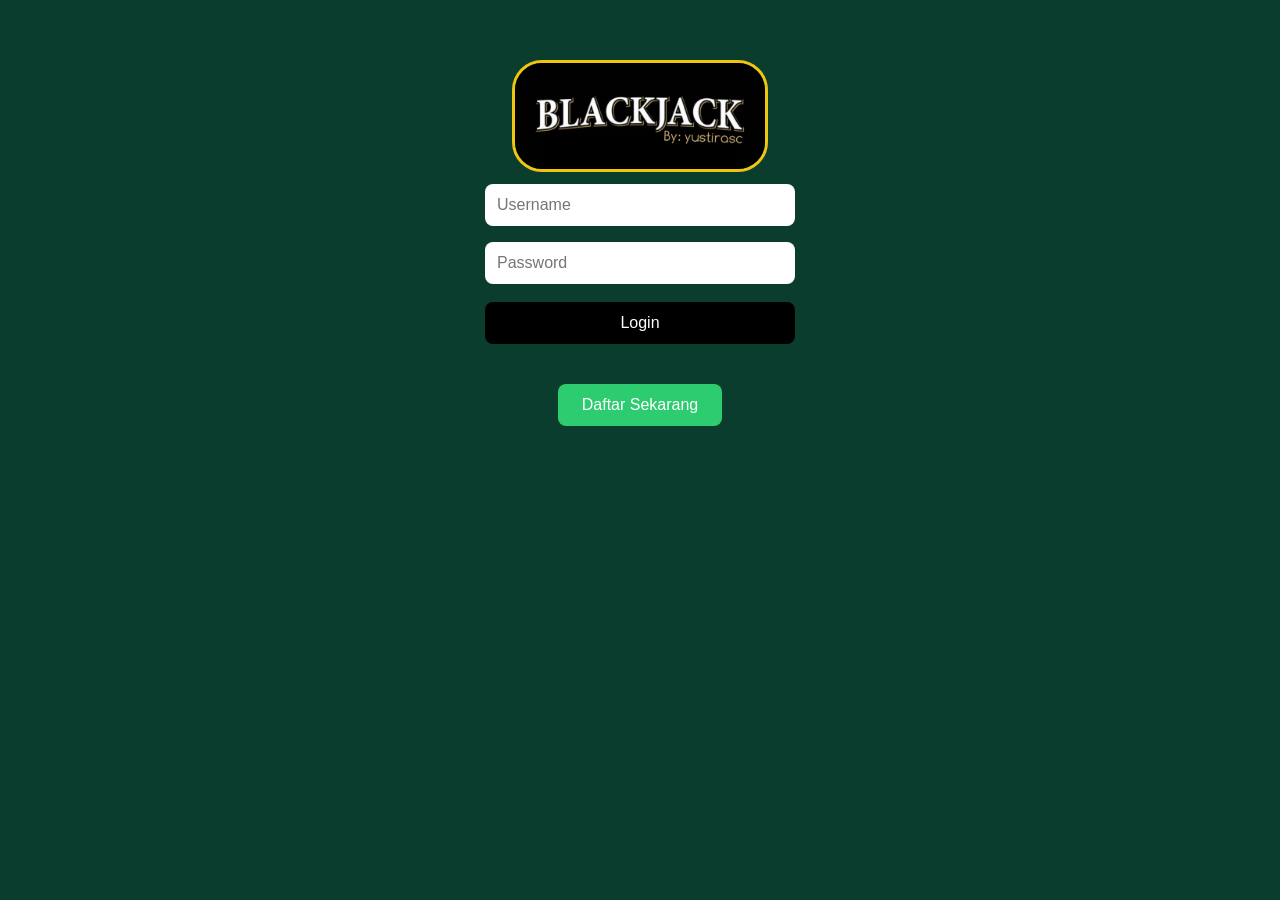
<file: templates/login.html>
<!DOCTYPE html>
<html>
<head>
    <meta charset="UTF-8">
    <meta name="viewport" content="width=device-width, initial-scale=1.0">
    <title>Blackjack</title>
    
    <!-- FAVICON - VERSI PALING SEDERHANA -->
    <link rel="icon" href="/static/favicon.ico" type="image/x-icon">
    <link rel="shortcut icon" href="/static/favicon.ico" type="image/x-icon">
    
    <link rel="stylesheet" href="/static/style.css">
</head>
<body>
    <div class="login-box">
        <img src="/static/blackjack-logo.png" 
             alt="Blackjack" 
             style="width: 250px; border-radius: 30px; border: 3px solid #f1c40f;">
        
        <form method="post">
            <input name="username" placeholder="Username" required>
            <input name="password" type="password" placeholder="Password" required>
            <button type="submit">Login</button>
        </form>

        <div style="margin-top: 20px;">
            <a href="/register">
                <button type="button" style="background-color: #2ecc71;">Daftar Sekarang</button>
            </a>
        </div>
    </div>
</body>
</html>
</file>
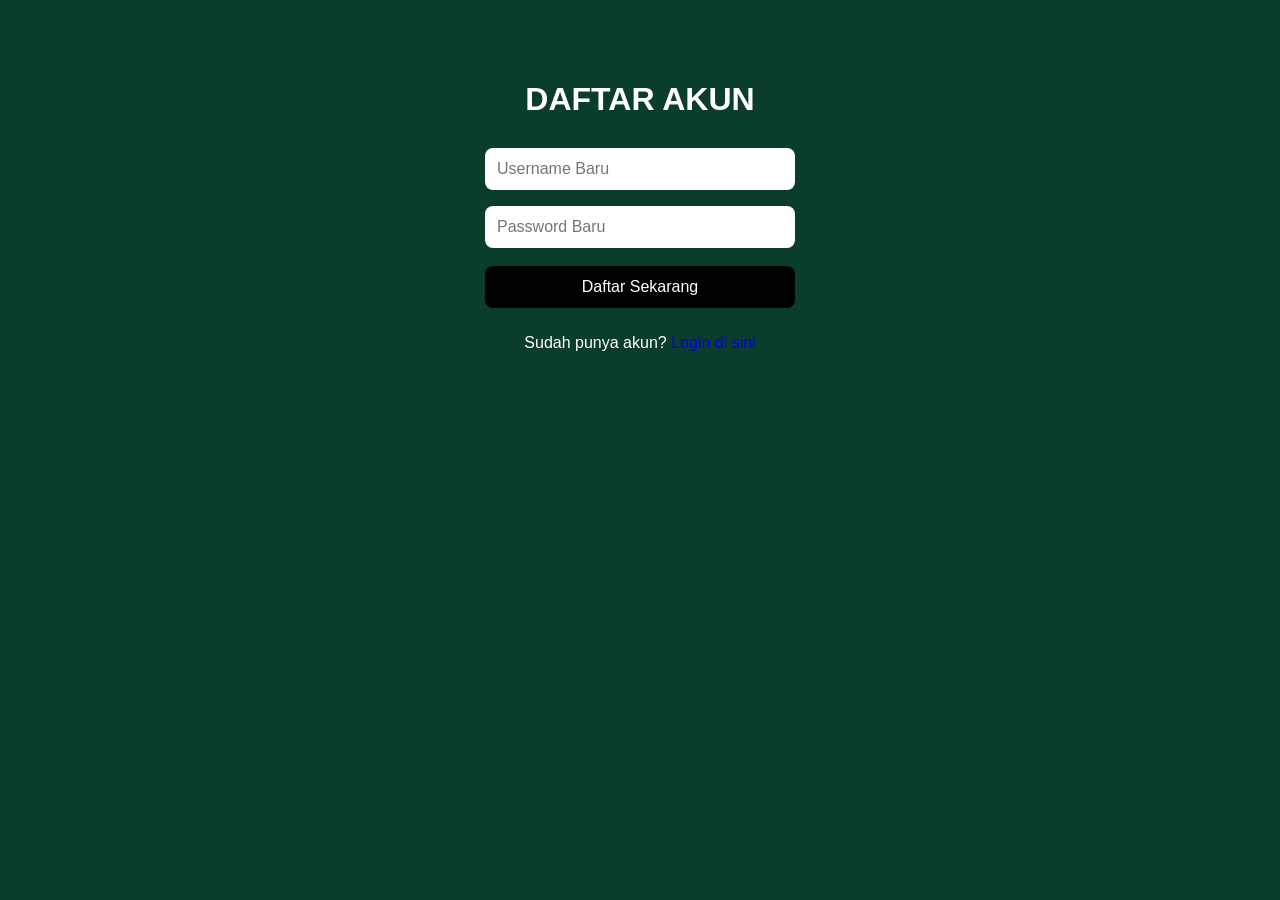
<file: templates/register.html>
<!DOCTYPE html>
<html>
<head>
    <meta charset="UTF-8">
    <meta name="viewport" content="width=device-width, initial-scale=1.0, maximum-scale=1.0, user-scalable=yes">
    <title>Blackjack</title>
        <!-- FAVICON -->
    <link rel="icon" type="image/x-icon" href="/static/favicon.ico">
    <link rel="shortcut icon" href="/static/favicon.ico">
    
    <link rel="stylesheet" href="/static/style.css">
    <title>Daftar Akun</title>
    <link rel="stylesheet" href="/static/style.css">
</head>
<body>
    <div class="login-box">
        <h1>DAFTAR AKUN</h1>
        <form method="post">
            <input name="username" placeholder="Username Baru" required>
            <input name="password" type="password" placeholder="Password Baru" required>
            <button type="submit">Daftar Sekarang</button>
        </form>
        <p>Sudah punya akun? <a href="/">Login di sini</a></p>
    </div>
</body>
</html>
</file>
<file: static/style.css>
/* style.css - Optimasi Mobile */

/* Tambahkan viewport meta tag di setiap HTML */
/* <meta name="viewport" content="width=device-width, initial-scale=1.0"> */

body {
    background: #0b3d2e;
    font-family: Arial, Helvetica, sans-serif;
    color: white;
    text-align: center;
    margin: 0;
    padding: 10px; /* Tambah padding untuk mobile */
    min-height: 100vh;
    box-sizing: border-box;
}

.table {
    max-width: 600px;
    margin: auto;
    padding: 20px; /* Kurangi padding untuk mobile */
    width: 100%;
    box-sizing: border-box;
}

.hand {
    display: flex;
    justify-content: center;
    gap: 5px; /* Kurangi gap untuk mobile */
    margin: 10px 0;
    flex-wrap: wrap; /* Biarkan kartu wrap jika perlu */
}

.card {
    background: white;
    color: black;
    width: 50px; /* Ukuran lebih kecil untuk mobile */
    height: 75px;
    display: flex;
    align-items: center;
    justify-content: center;
    font-size: 20px; /* Font lebih kecil */
    font-weight: bold;
    border-radius: 5px;
    box-shadow: 0 2px 4px rgba(0,0,0,0.2);
}

/* Ukuran kartu untuk tablet */
@media (min-width: 768px) {
    .card {
        width: 60px;
        height: 90px;
        font-size: 24px;
    }
}

button {
    background: black;
    color: white;
    border: none;
    padding: 12px 24px; /* Padding lebih besar untuk mudah disentuh */
    font-size: 16px;
    border-radius: 8px;
    cursor: pointer;
    margin: 8px;
    min-width: 120px; /* Minimal lebar untuk mobile */
    touch-action: manipulation; /* Optimasi untuk touch */
    -webkit-tap-highlight-color: transparent;
}

button:hover {
    background: #333;
}

/* Button container untuk mobile */
.buttons {
    display: flex;
    flex-wrap: wrap;
    justify-content: center;
    gap: 10px;
}

.total {
    font-size: 18px;
    margin: 15px 0;
}

.coin {
    font-size: 20px;
    margin: 20px 0;
}

/* Login box - mobile first */
.login-box {
    background: #0b3d2e;
    width: 90%; /* Gunakan persentase */
    max-width: 350px;
    margin: 20px auto;
    padding: 30px 20px;
    border-radius: 15px;
    box-sizing: border-box;
}

.login-box input {
    width: 100%;
    padding: 12px;
    margin: 8px 0;
    border: none;
    border-radius: 8px;
    font-size: 16px;
    box-sizing: border-box;
}

.login-box button {
    width: 100%;
    margin: 10px 0;
    min-width: auto; /* Reset min-width untuk button di login */
}

/* Input taruhan */
input[name="taruhan"] {
    width: 100%;
    max-width: 200px;
    padding: 12px;
    font-size: 16px;
    border-radius: 8px;
    border: none;
    margin: 10px 0;
    box-sizing: border-box;
}

/* Table leaderboard - responsive */
table {
    width: 100%;
    border-collapse: collapse;
    margin: 15px 0;
    color: white;
    font-size: 14px; /* Ukuran font lebih kecil untuk mobile */
}

th, td {
    padding: 12px 5px;
    border-bottom: 1px solid #444;
    text-align: center;
}

th {
    background-color: #27ae60;
}

/* Sections */
.cards-section {
    margin: 15px 0;
    text-align: center;
}

.bet-section, .bankruptcy-section {
    margin: 20px 0;
    padding: 15px;
    background: rgba(255,255,255,0.1);
    border-radius: 10px;
}

/* Form di bet-section */
.bet-section form {
    display: flex;
    flex-direction: column;
    align-items: center;
    gap: 10px;
}

/* Warna merah untuk kartu */
.card.red {
    color: #e74c3c; /* Warna merah lebih cerah */
}

/* Link styling */
a {
    text-decoration: none;
    display: inline-block;
}

/* Optimasi untuk layar sangat kecil */
@media (max-width: 480px) {
    .card {
        width: 45px;
        height: 65px;
        font-size: 18px;
    }
    
    h1 {
        font-size: 24px;
    }
    
    h3 {
        font-size: 18px;
    }
    
    .login-box {
        width: 95%;
        padding: 20px 15px;
    }
    
    button {
        padding: 10px 20px;
        font-size: 14px;
        min-width: 100px;
    }
}

/* Animasi smooth */
* {
    -webkit-tap-highlight-color: transparent;
}

/* Animasi untuk kartu */
.card {
    transition: transform 0.2s;
}

.card:hover {
    transform: scale(1.05);
}

/* Animasi untuk button */
button {
    transition: all 0.3s;
}

button:active {
    transform: scale(0.95);
}

/* Loading animation */
.loading {
    display: inline-block;
    width: 20px;
    height: 20px;
    border: 3px solid #f3f3f3;
    border-top: 3px solid #3498db;
    border-radius: 50%;
    animation: spin 1s linear infinite;
}

@keyframes spin {
    0% { transform: rotate(0deg); }
    100% { transform: rotate(360deg); }
}

/* Recent Games - Improved Version */
.recent-games {
    margin-top: 40px;
    background: rgba(0, 0, 0, 0.2);
    border-radius: 15px;
    padding: 20px;
}

.recent-games h2 {
    margin-bottom: 20px;
    color: #f1c40f;
    border-bottom: 2px solid rgba(241, 196, 15, 0.3);
    padding-bottom: 10px;
}

/* Header untuk recent games */
.recent-games-header {
    display: grid;
    grid-template-columns: 2fr 1fr 1fr 1.5fr;
    gap: 15px;
    padding: 10px 15px;
    background: rgba(255, 255, 255, 0.1);
    border-radius: 10px 10px 0 0;
    font-weight: bold;
    color: #f1c40f;
    text-transform: uppercase;
    font-size: 14px;
    letter-spacing: 0.5px;
}

/* Game item dengan grid yang rapi */
.game-item {
    display: grid;
    grid-template-columns: 2fr 1fr 1fr 1.5fr;
    gap: 15px;
    padding: 15px;
    border-bottom: 1px solid rgba(255, 255, 255, 0.1);
    align-items: center;
    transition: background 0.3s;
}

.game-item:hover {
    background: rgba(255, 255, 255, 0.05);
}

/* Hasil permainan */
.game-result {
    padding: 8px 15px;
    border-radius: 20px;
    font-weight: bold;
    text-align: center;
    font-size: 14px;
    white-space: nowrap;
    overflow: hidden;
    text-overflow: ellipsis;
}

.result-win {
    background: rgba(46, 204, 113, 0.2);
    color: #2ecc71;
    border: 1px solid #2ecc71;
}

.result-loss {
    background: rgba(231, 76, 60, 0.2);
    color: #e74c3c;
    border: 1px solid #e74c3c;
}

.result-draw {
    background: rgba(241, 196, 15, 0.2);
    color: #f1c40f;
    border: 1px solid #f1c40f;
}

/* Taruhan */
.game-bet {
    text-align: right;
    font-weight: bold;
}

.bet-label {
    display: none; /* Hide on desktop */
    color: rgba(255, 255, 255, 0.5);
    font-size: 12px;
}

.bet-value {
    background: rgba(255, 255, 255, 0.1);
    padding: 5px 10px;
    border-radius: 15px;
}

/* Profit */
.game-profit {
    text-align: right;
    font-weight: bold;
}

.profit-label {
    display: none; /* Hide on desktop */
    color: rgba(255, 255, 255, 0.5);
    font-size: 12px;
}

.profit-value {
    padding: 5px 10px;
    border-radius: 15px;
}

.profit-positive .profit-value {
    background: rgba(46, 204, 113, 0.2);
}

.profit-negative .profit-value {
    background: rgba(231, 76, 60, 0.2);
}

/* Tanggal */
.game-date {
    color: rgba(255, 255, 255, 0.6);
    font-size: 13px;
    text-align: center;
    background: rgba(0, 0, 0, 0.2);
    padding: 5px 10px;
    border-radius: 15px;
}

/* Responsive untuk mobile */
@media (max-width: 768px) {
    .recent-games-header {
        display: none; /* Hide header on mobile */
    }
    
    .game-item {
        grid-template-columns: 1fr;
        gap: 8px;
        padding: 15px;
        border: 1px solid rgba(255, 255, 255, 0.1);
        border-radius: 10px;
        margin-bottom: 10px;
    }
    
    .game-result {
        width: 100%;
        margin-bottom: 5px;
    }
    
    .bet-label, .profit-label {
        display: inline-block;
        margin-right: 5px;
    }
    
    .game-bet, .game-profit, .game-date {
        text-align: left;
        display: flex;
        justify-content: space-between;
        align-items: center;
    }
    
    .game-date {
        text-align: left;
        justify-content: space-between;
    }
    
    .bet-value, .profit-value {
        display: inline-block;
    }
}

/* Untuk tablet */
@media (min-width: 769px) and (max-width: 1024px) {
    .recent-games-header {
        grid-template-columns: 1.5fr 1fr 1fr 1.2fr;
        font-size: 12px;
    }
    
    .game-item {
        grid-template-columns: 1.5fr 1fr 1fr 1.2fr;
        gap: 10px;
        font-size: 13px;
    }
    
    .game-result {
        padding: 5px 10px;
        font-size: 12px;
    }
}

.logo {
    width: 250px;
    max-width: 80%;
    margin: 20px auto;
    display: block;
    filter: drop-shadow(0 4px 8px rgba(0,0,0,0.3));
    transition: transform 0.3s;
}

.logo:hover {
    transform: scale(1.05);
}
</file>
